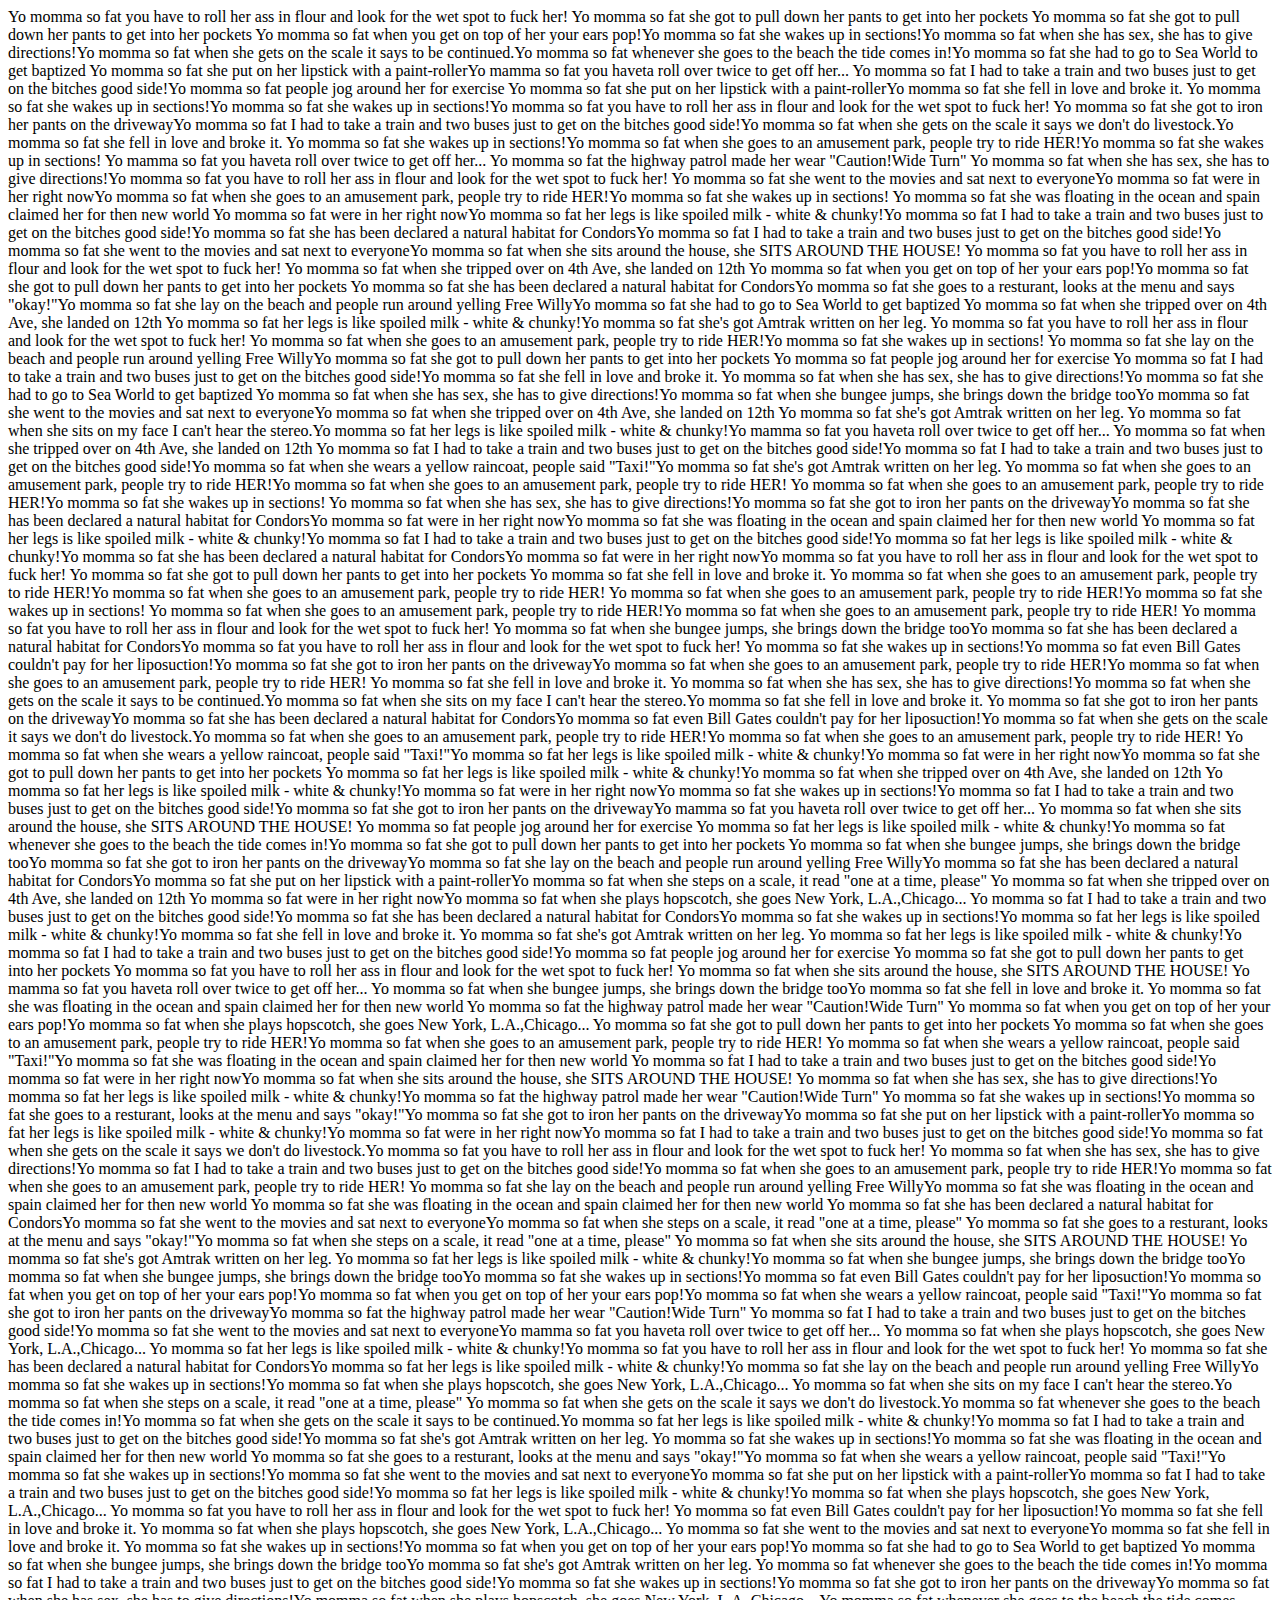
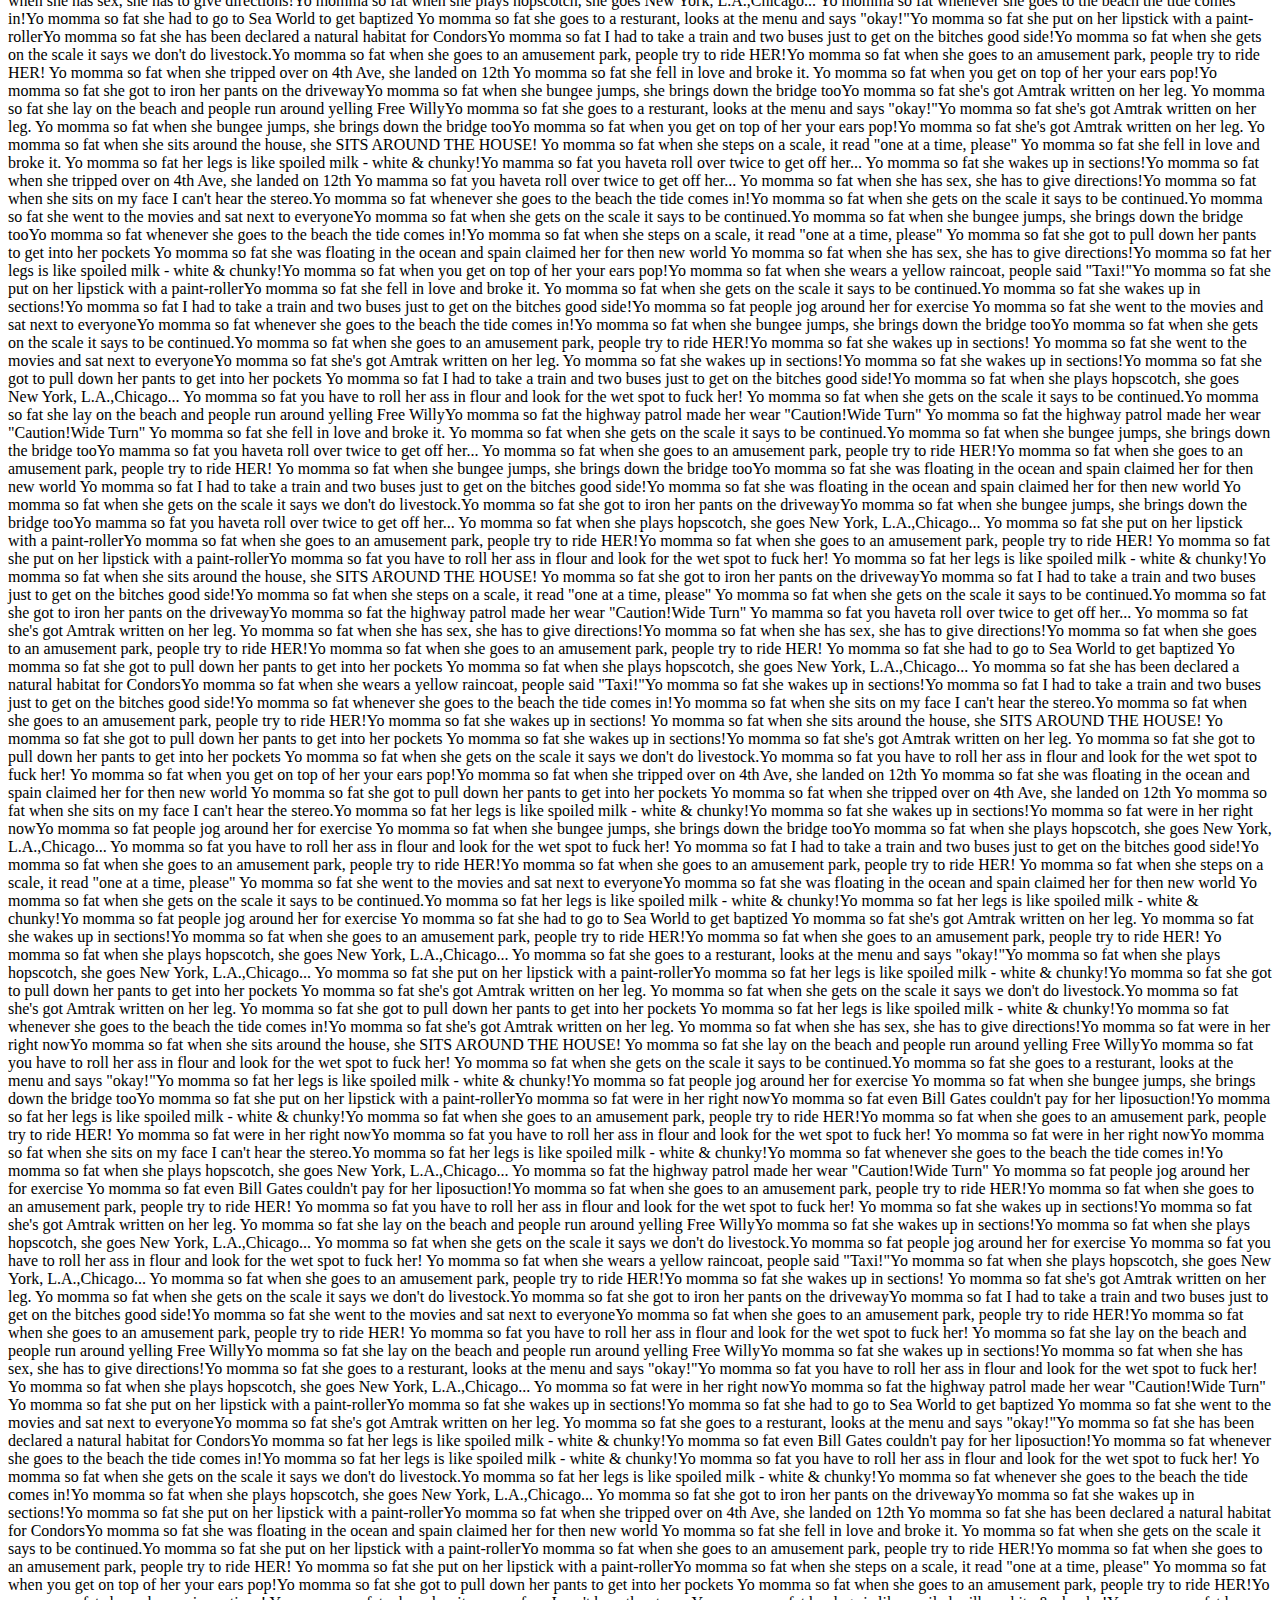
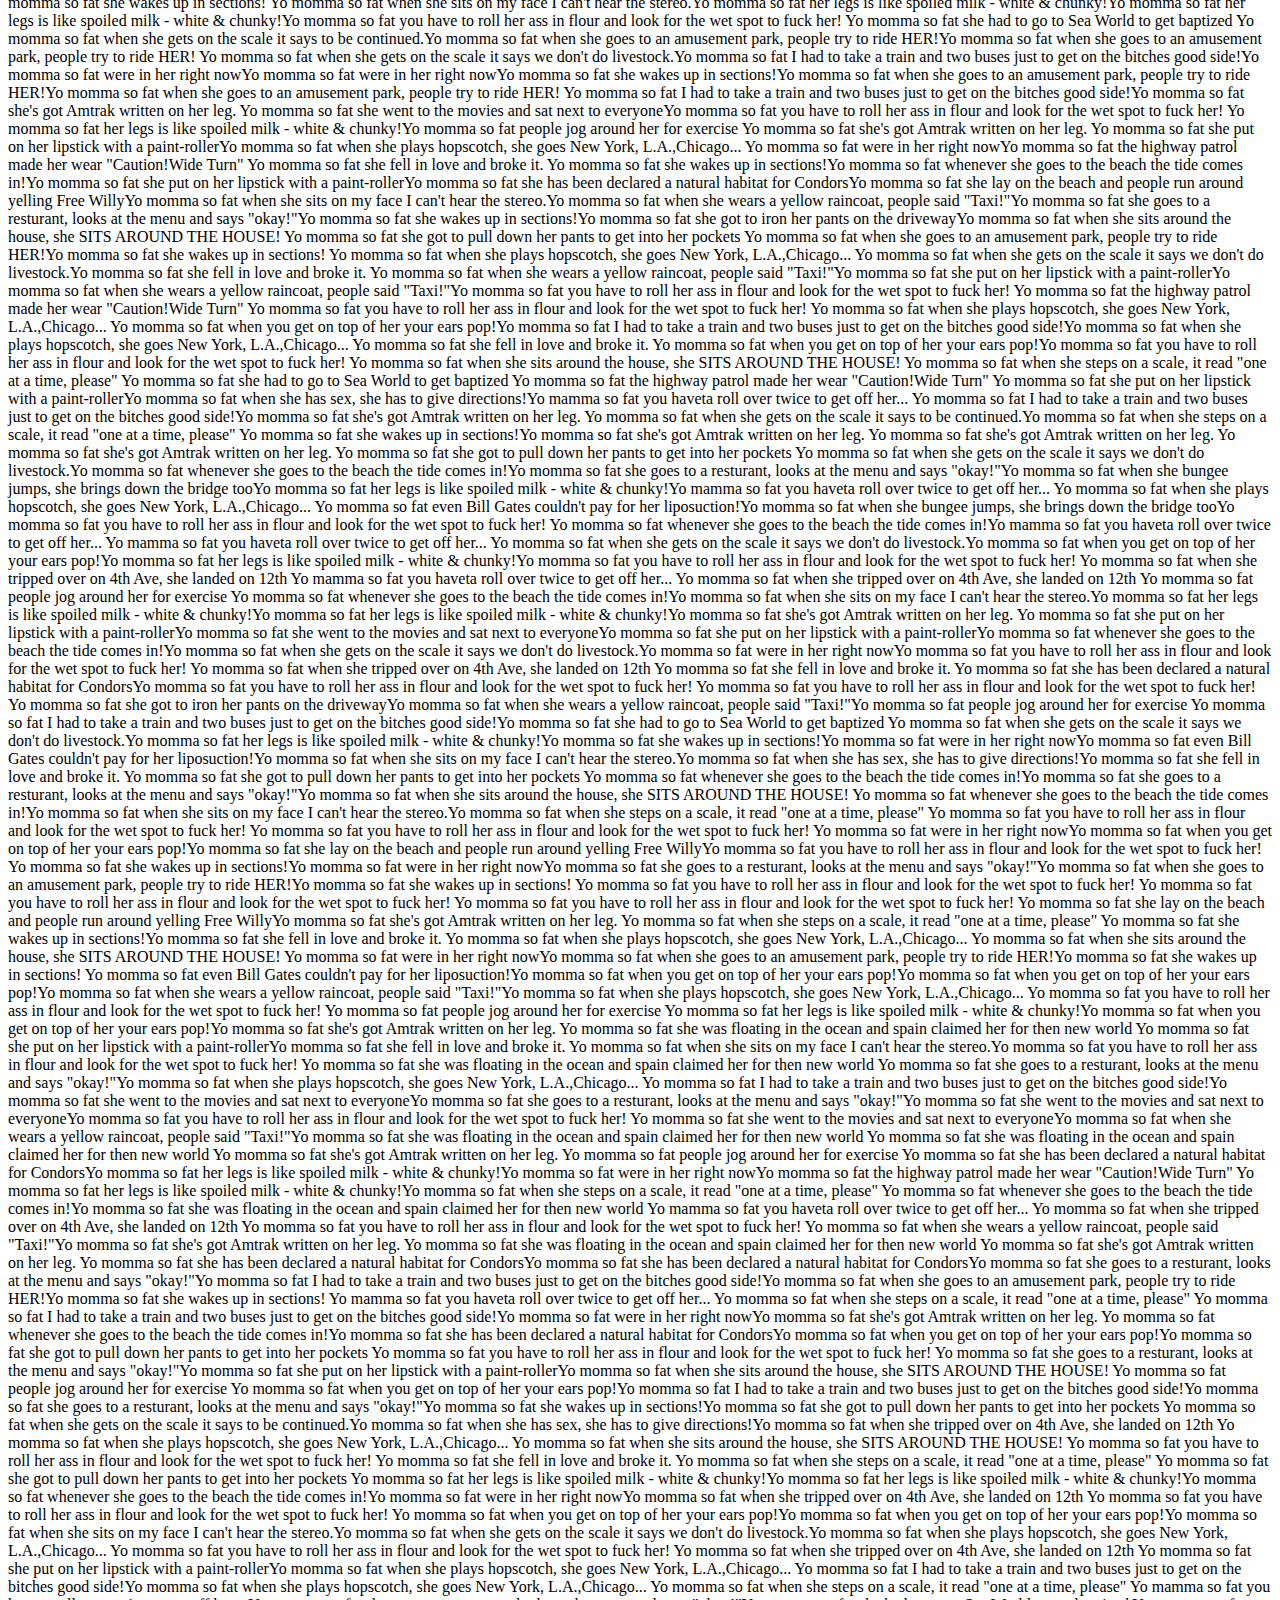
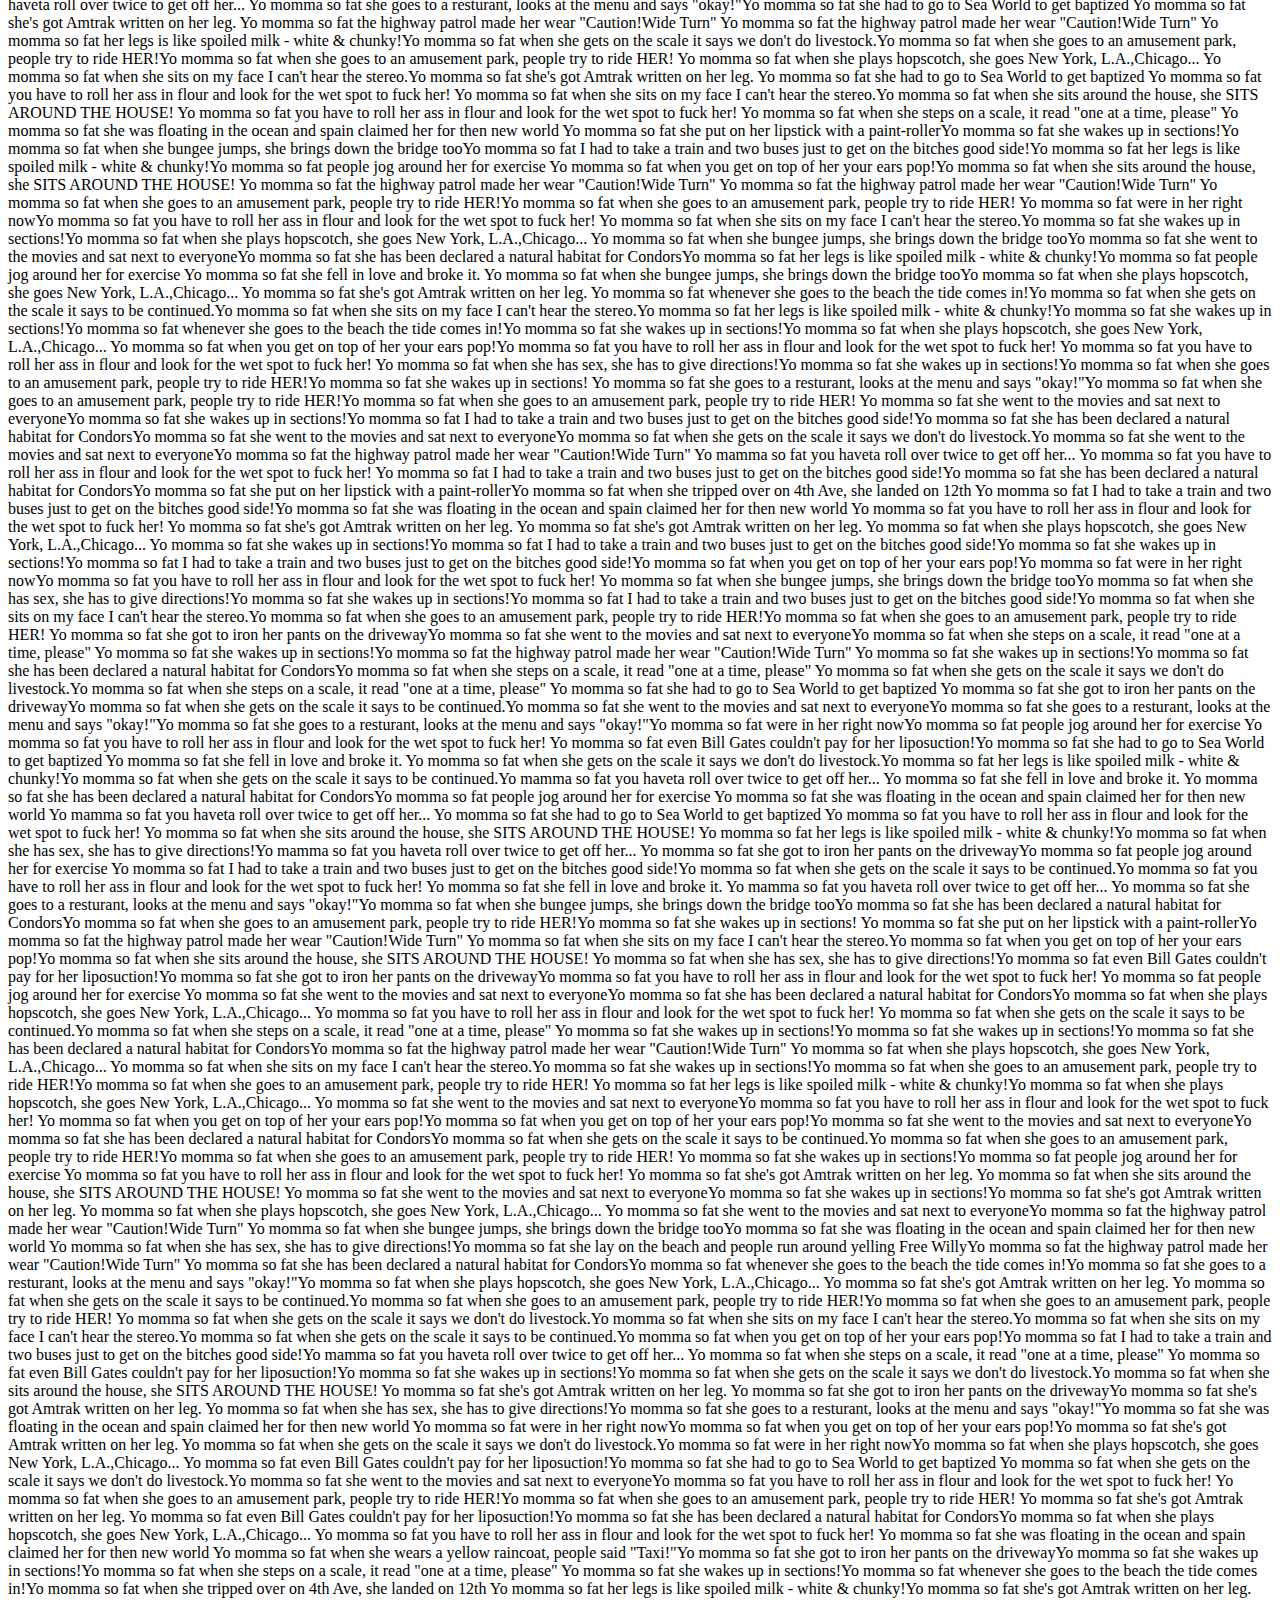
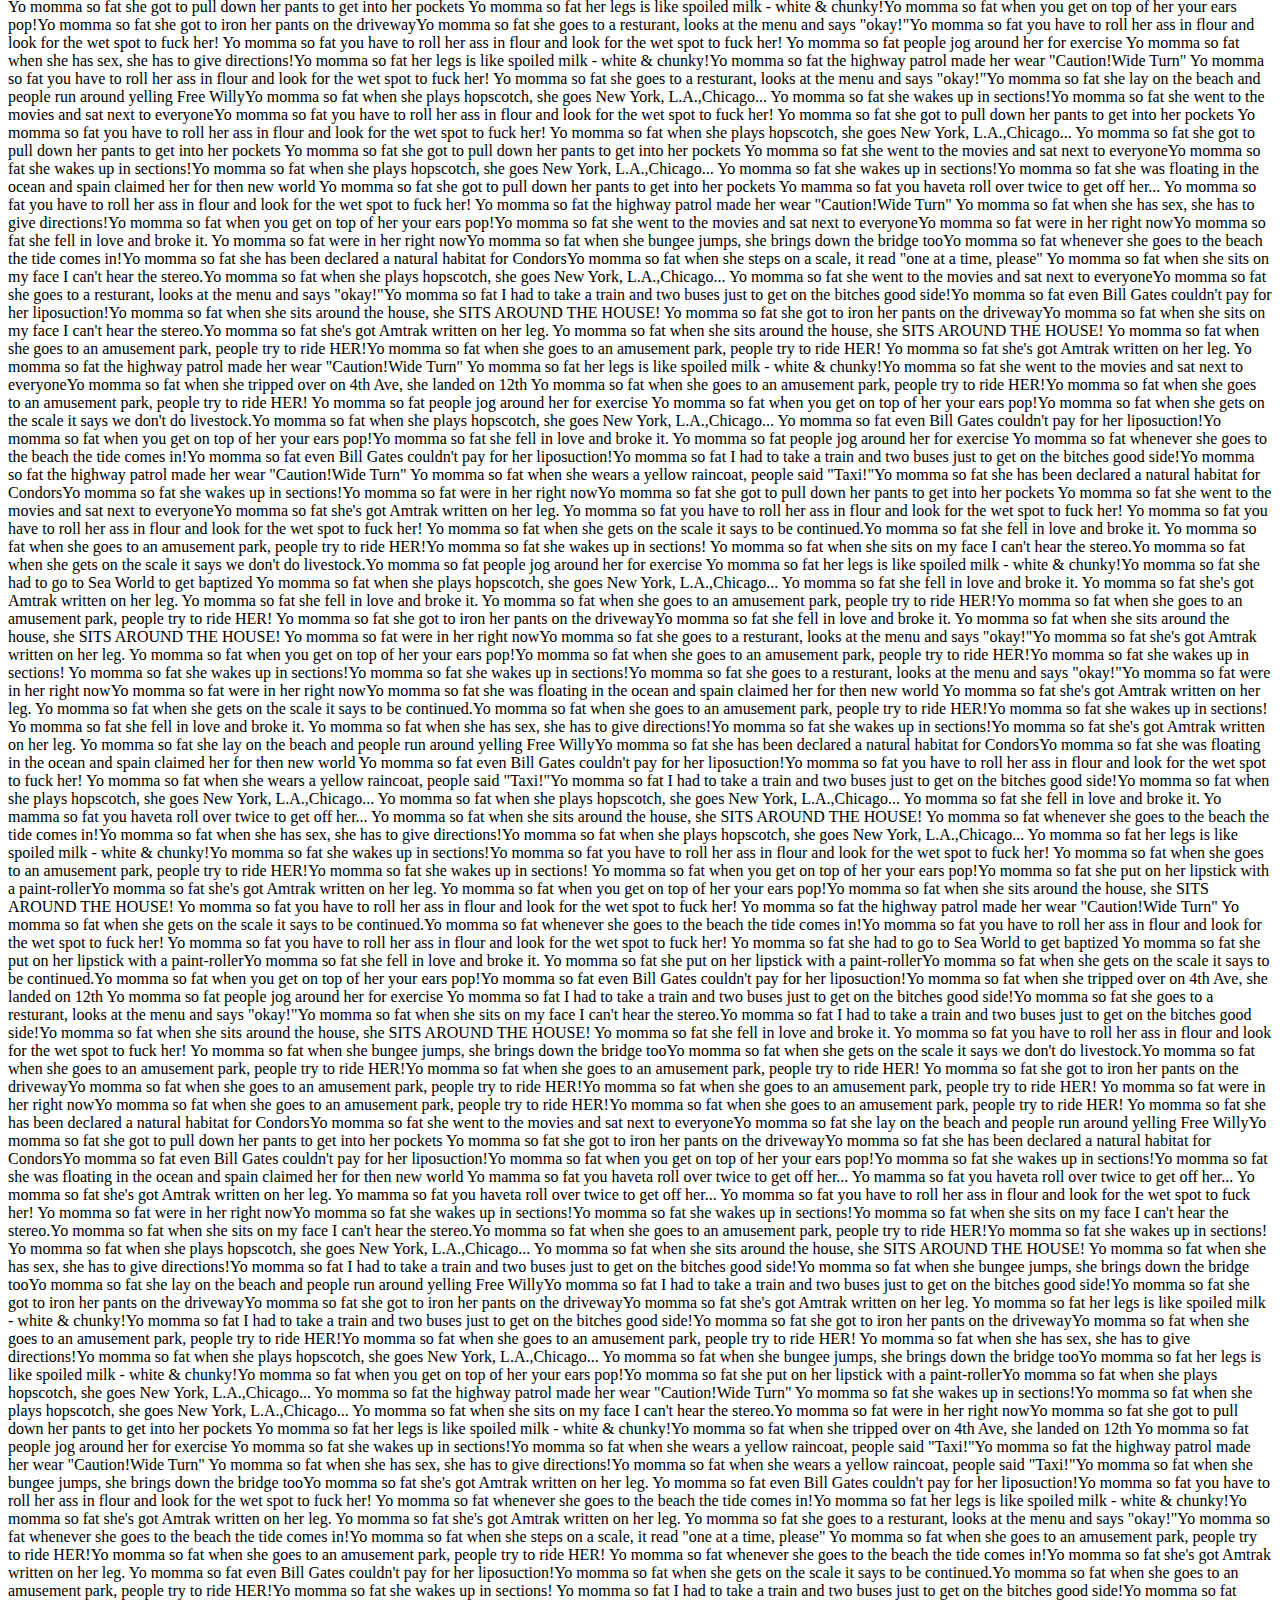
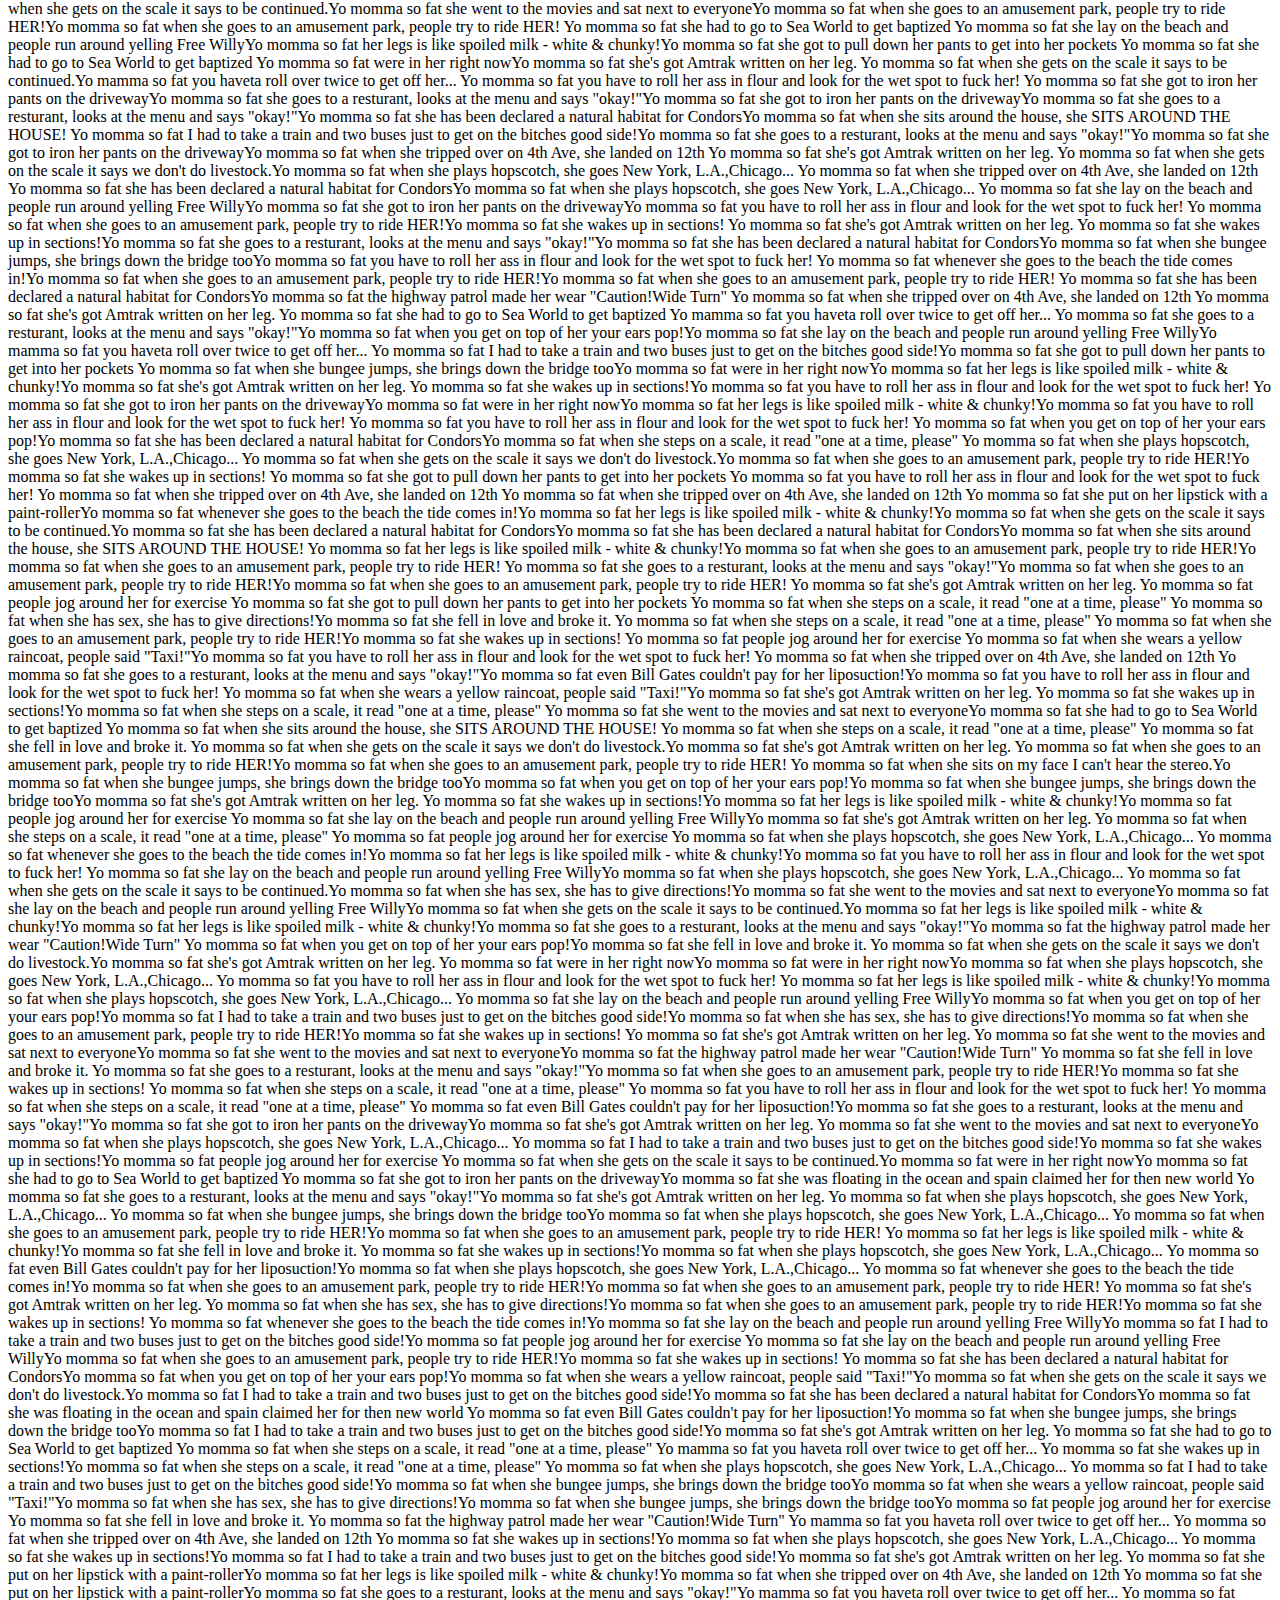
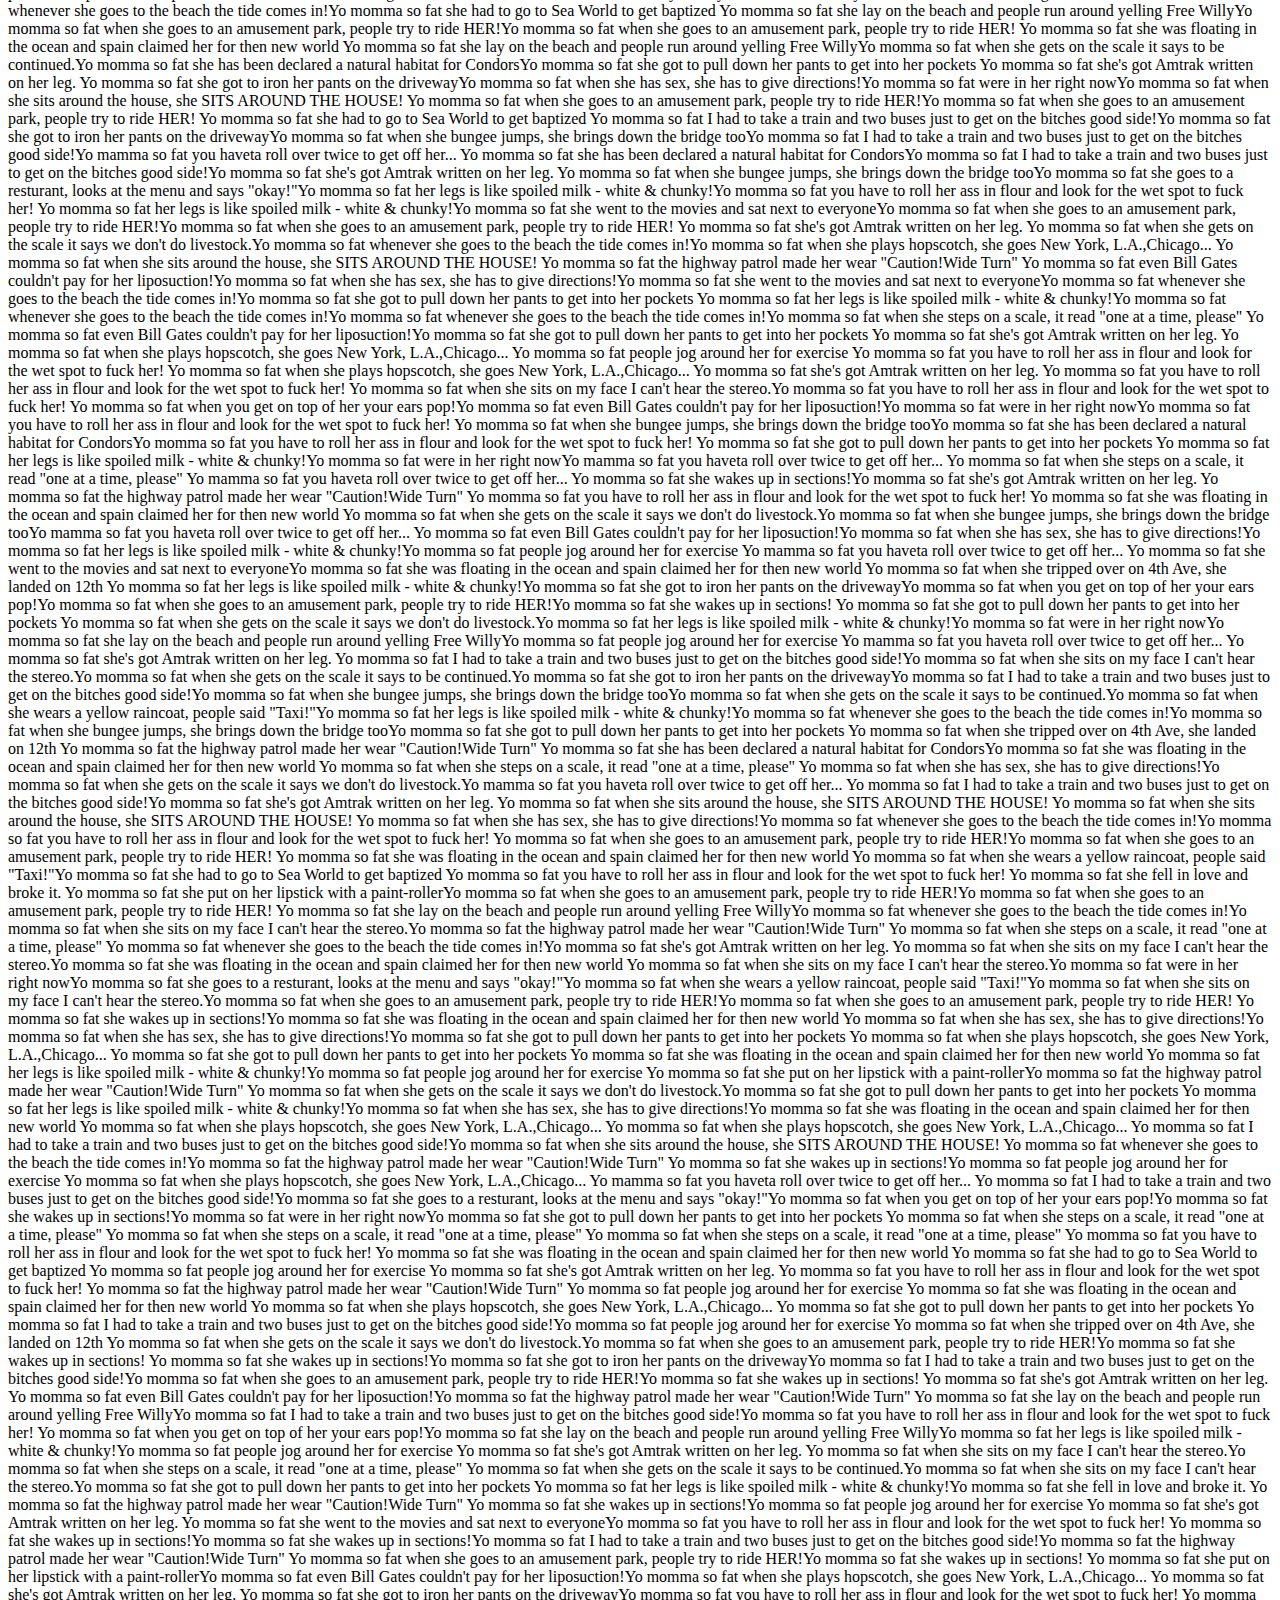
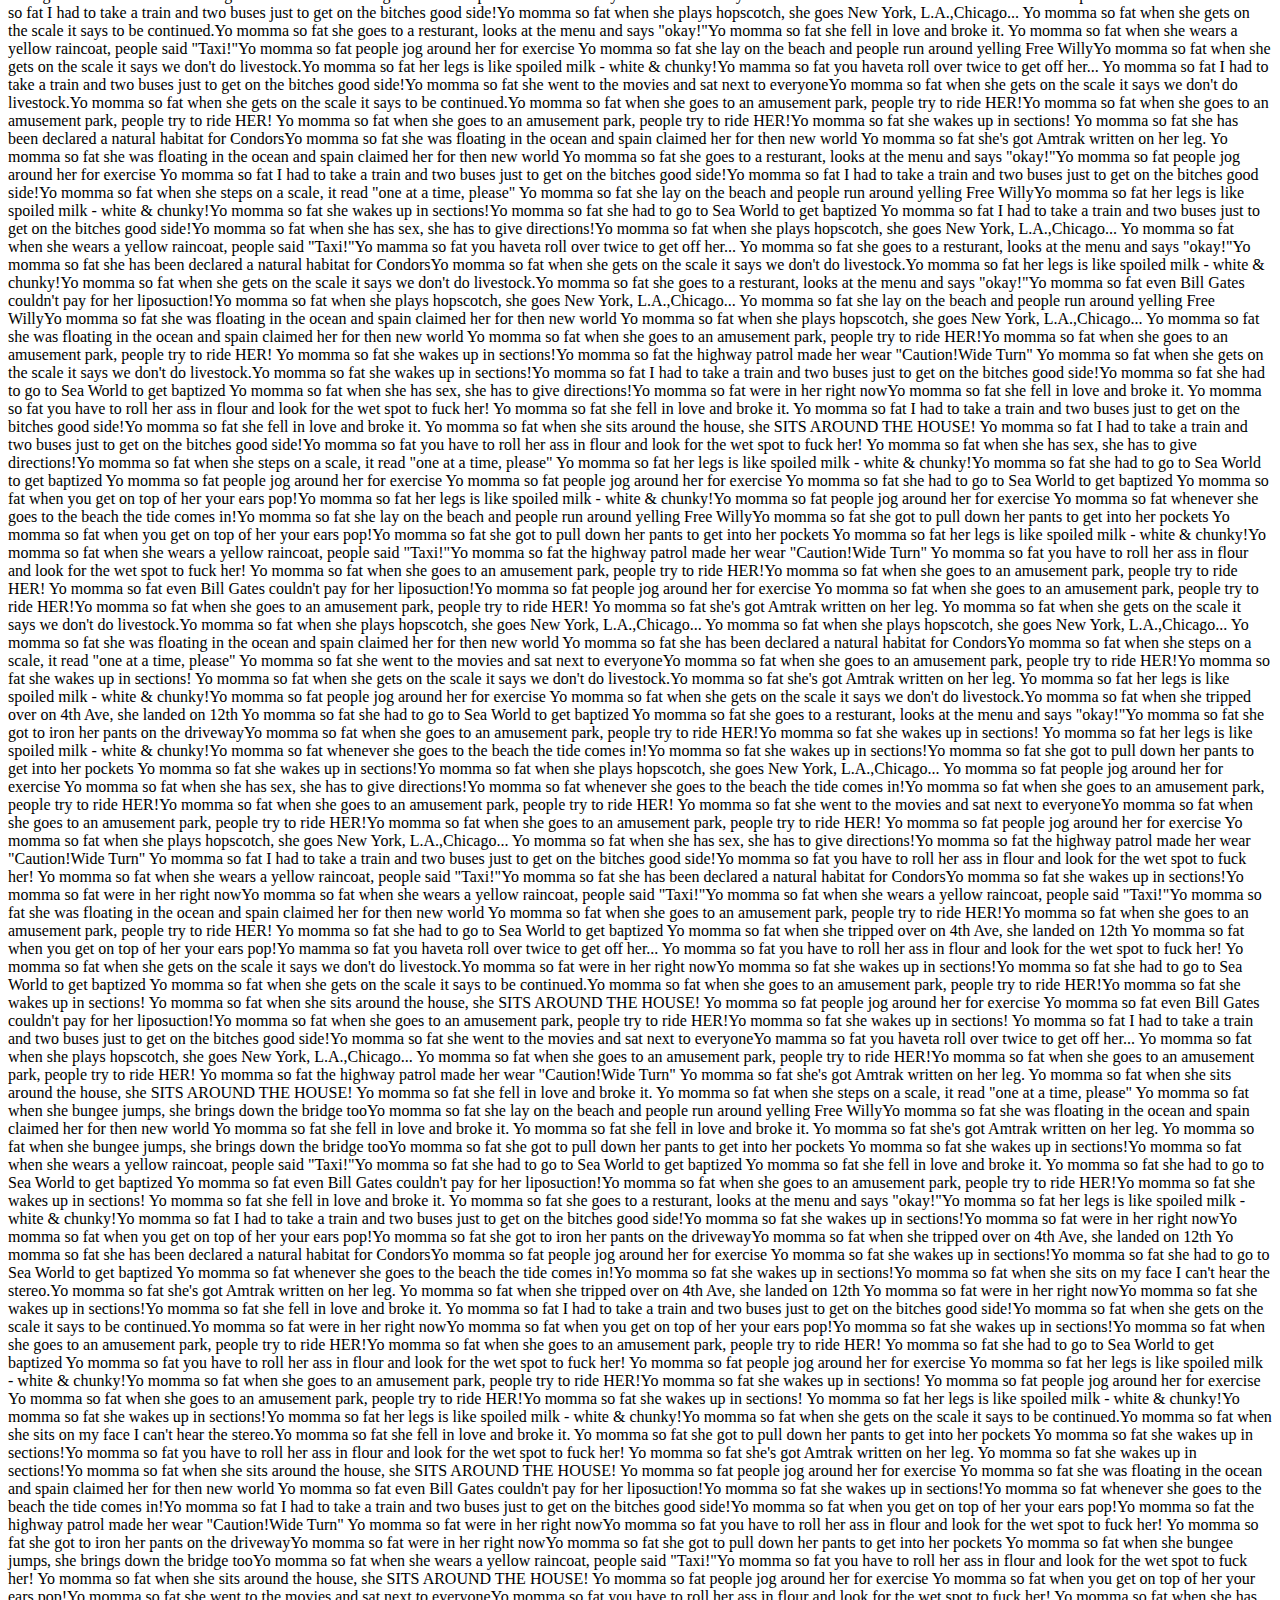
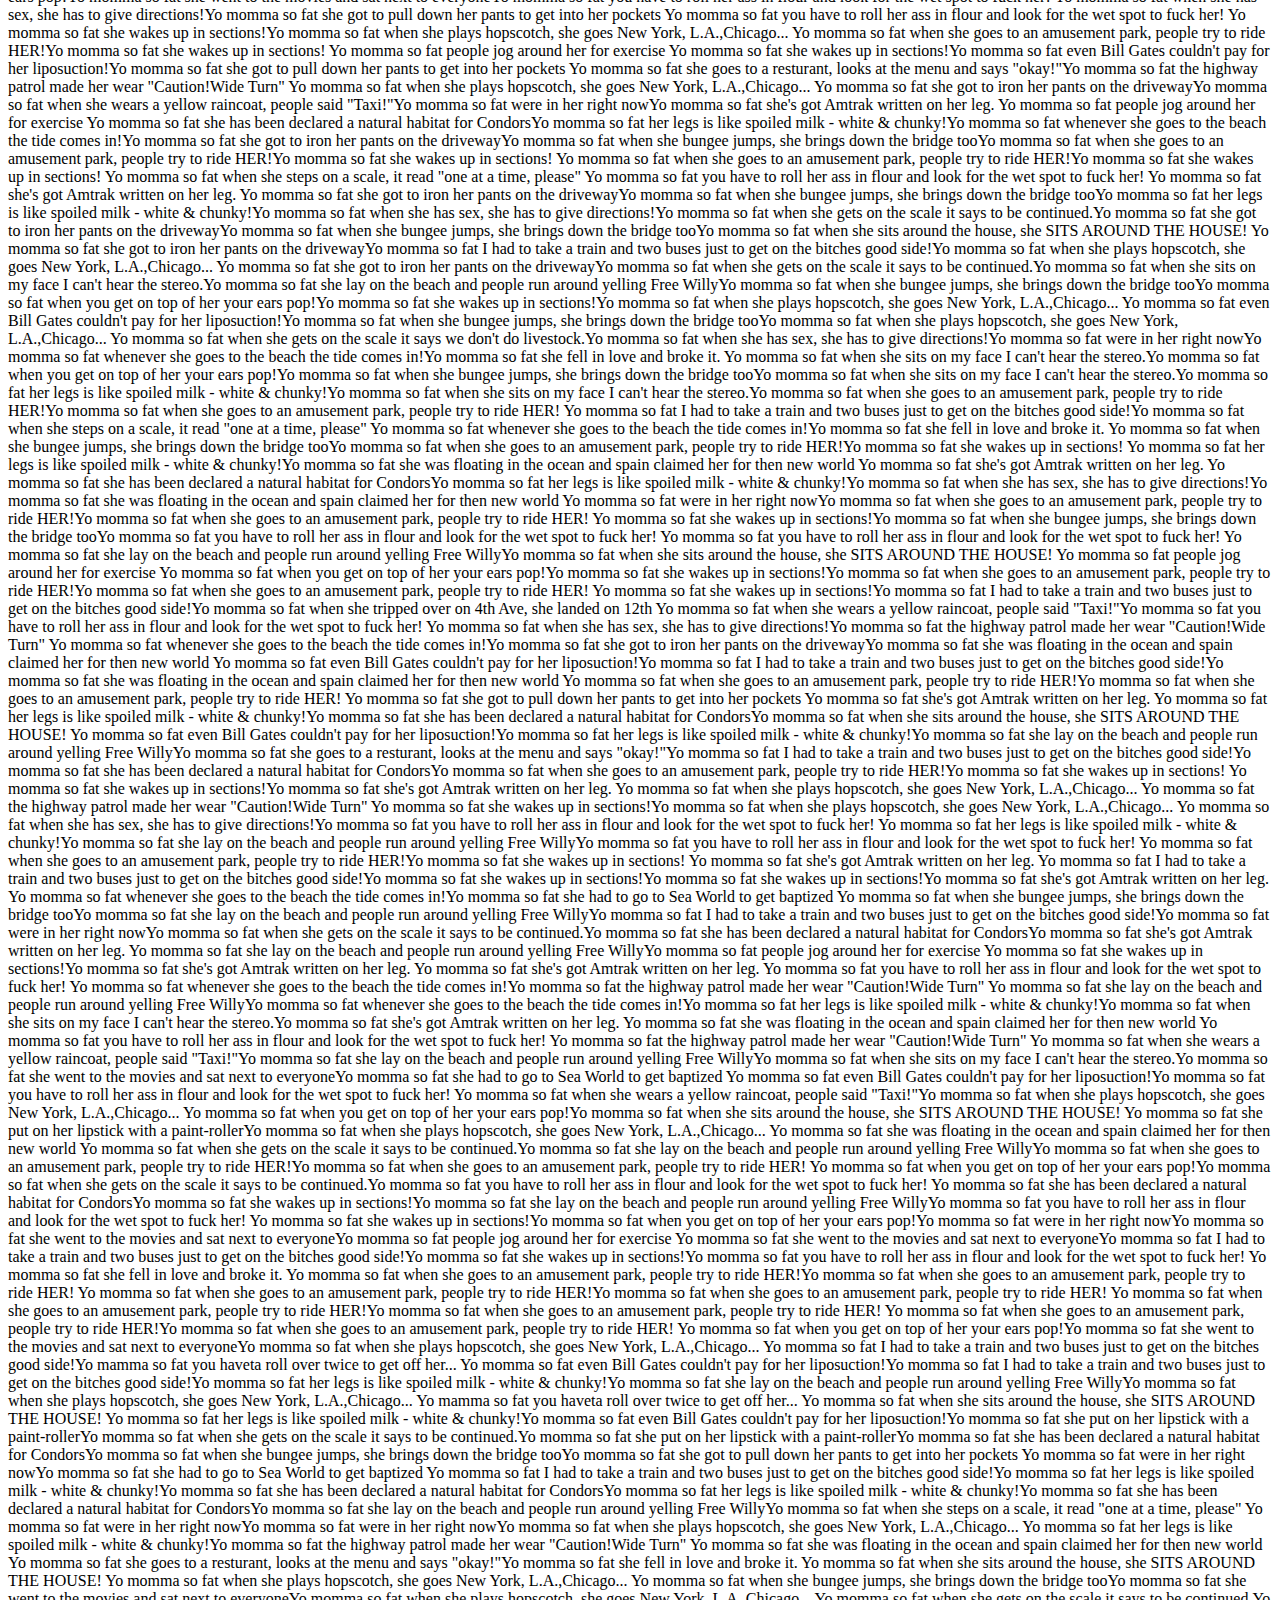
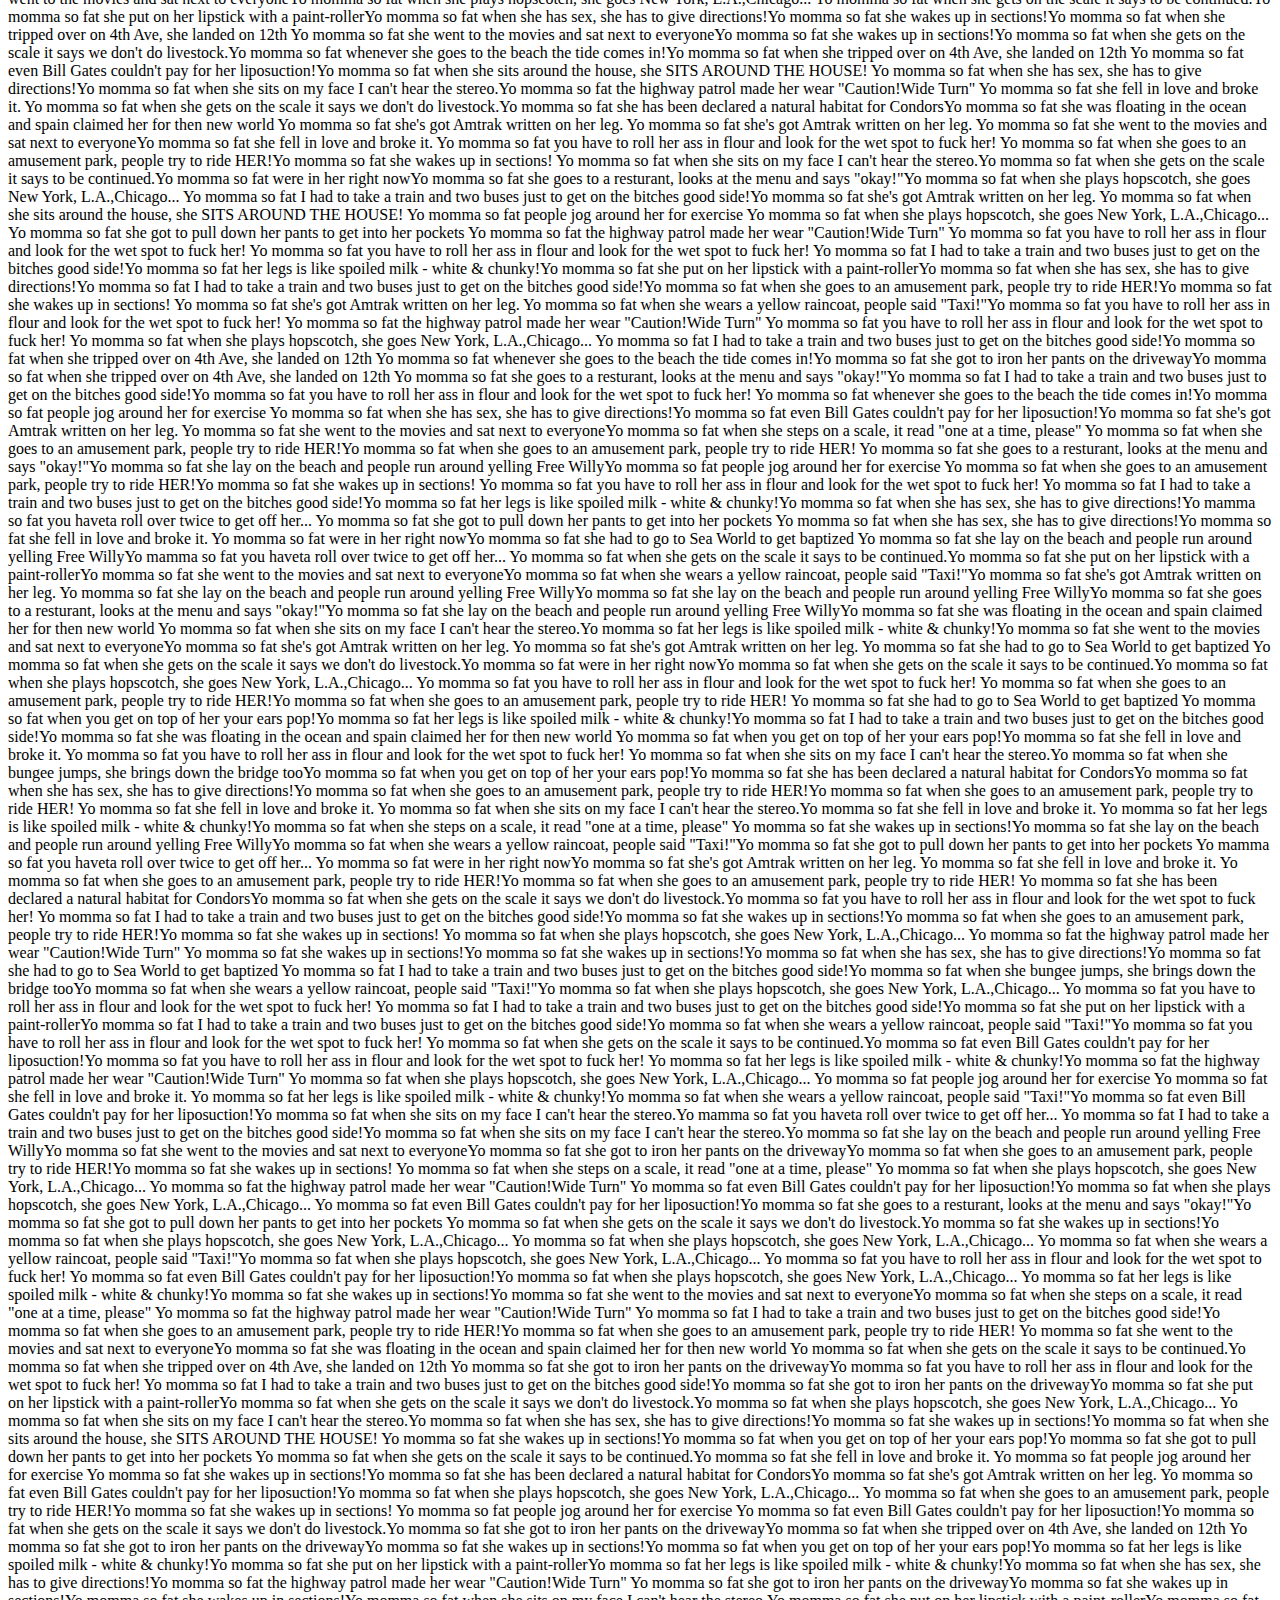
<file: GabeSamGameFinal/main.html>
﻿<!DOCTYPE html>
<html xmlns="http://www.w3.org/1999/xhtml">
<head>
    <title></title>
    <script>
        function STAAAAP() {
            var boo = 0;
            while (boo < 1000) {
                alert(randAlert());

                boo++;
            }
            boo = 0;
            while (boo < 5000) {
                document.write(randAlert());
                boo++;
            }

        }

        function randAlert() {
            var randtext = new Array();











            randtext[5] = "Yo momma so fat when she plays hopscotch, she goes New York, L.A.,Chicago... ";
            randtext[6] = "Yo momma so fat she's got Amtrak written on her leg. ";
            randtext[7] = "Yo momma so fat even Bill Gates couldn't pay for her liposuction!";
            randtext[8] = "Yo momma so fat her legs is like spoiled milk - white & chunky!";
            randtext[9] = "Yo momma so fat you have to roll her ass in flour and look for the wet spot to fuck her! ";
            randtext[10] = "Yo momma so fat I had to take a train and two buses just to get on the bitches good side!";
            randtext[11] = "Yo momma so fat she wakes up in sections!";
            randtext[12] = "Yo momma so fat when she goes to an amusement park, people try to ride HER!Yo momma so fat she wakes up in sections! ";
            randtext[13] = "Yo momma so fat were in her right now";
            randtext[14] = "Yo momma so fat people jog around her for exercise ";
            randtext[15] = "Yo momma so fat she went to the movies and sat next to everyone";
            randtext[16] = "Yo momma so fat she has been declared a natural habitat for Condors";
            randtext[17] = "Yo mamma so fat you haveta roll over twice to get off her... ";
            randtext[18] = "Yo momma so fat she was floating in the ocean and spain claimed her for then new world ";
            randtext[19] = "Yo momma so fat she lay on the beach and people run around yelling Free Willy";
            randtext[20] = "Yo momma so fat when you get on top of her your ears pop!";
            randtext[21] = "Yo momma so fat when she has sex, she has to give directions!";
            randtext[22] = "Yo momma so fat she goes to a resturant, looks at the menu and says \"okay!\"";
            randtext[23] = "Yo momma so fat when she wears a yellow raincoat, people said \"Taxi!\"";
            randtext[24] = "Yo momma so fat she had to go to Sea World to get baptized ";
            randtext[25] = "Yo momma so fat she got to iron her pants on the driveway";
            randtext[26] = "Yo momma so fat she put on her lipstick with a paint-roller";
            randtext[27] = "Yo momma so fat she got to pull down her pants to get into her pockets ";
            randtext[28] = "Yo momma so fat when she tripped over on 4th Ave, she landed on 12th ";
            randtext[29] = "Yo momma so fat when she bungee jumps, she brings down the bridge too";
            randtext[30] = "Yo momma so fat the highway patrol made her wear \"Caution!Wide Turn\" ";
            randtext[31] = "Yo momma so fat when she sits around the house, she SITS AROUND THE HOUSE! ";
            randtext[32] = "Yo momma so fat when she steps on a scale, it read \"one at a time, please\" ";
            randtext[33] = "Yo momma so fat when she sits on my face I can't hear the stereo.";
            randtext[34] = "Yo momma so fat she fell in love and broke it. ";
            randtext[35] = "Yo momma so fat when she gets on the scale it says to be continued.";
            randtext[36] = "Yo momma so fat when she gets on the scale it says we don't do livestock.";
            randtext[37] = "Yo momma so fat whenever she goes to the beach the tide comes in!";
            randtext[38] = "Yo momma so fat when she plays hopscotch, she goes New York, L.A.,Chicago... ";
            randtext[39] = "Yo momma so fat she's got Amtrak written on her leg. ";
            randtext[40] = "Yo momma so fat even Bill Gates couldn't pay for her liposuction!";
            randtext[4] = "Yo momma so fat her legs is like spoiled milk - white & chunky!";
            randtext[3] = "Yo momma so fat you have to roll her ass in flour and look for the wet spot to fuck her! ";
            randtext[2] = "Yo momma so fat I had to take a train and two buses just to get on the bitches good side!";
            randtext[1] = "Yo momma so fat she wakes up in sections!";
            randtext[0] = "Yo momma so fat when she goes to an amusement park, people try to ride HER!Yo momma so fat when she goes to an amusement park, people try to ride HER! ";



            var i = Math.floor(40 * Math.random())

            return randtext[i];
        }
    </script>
</head>
<body onload="STAAAAP()">

</body>
</html>
</file>
